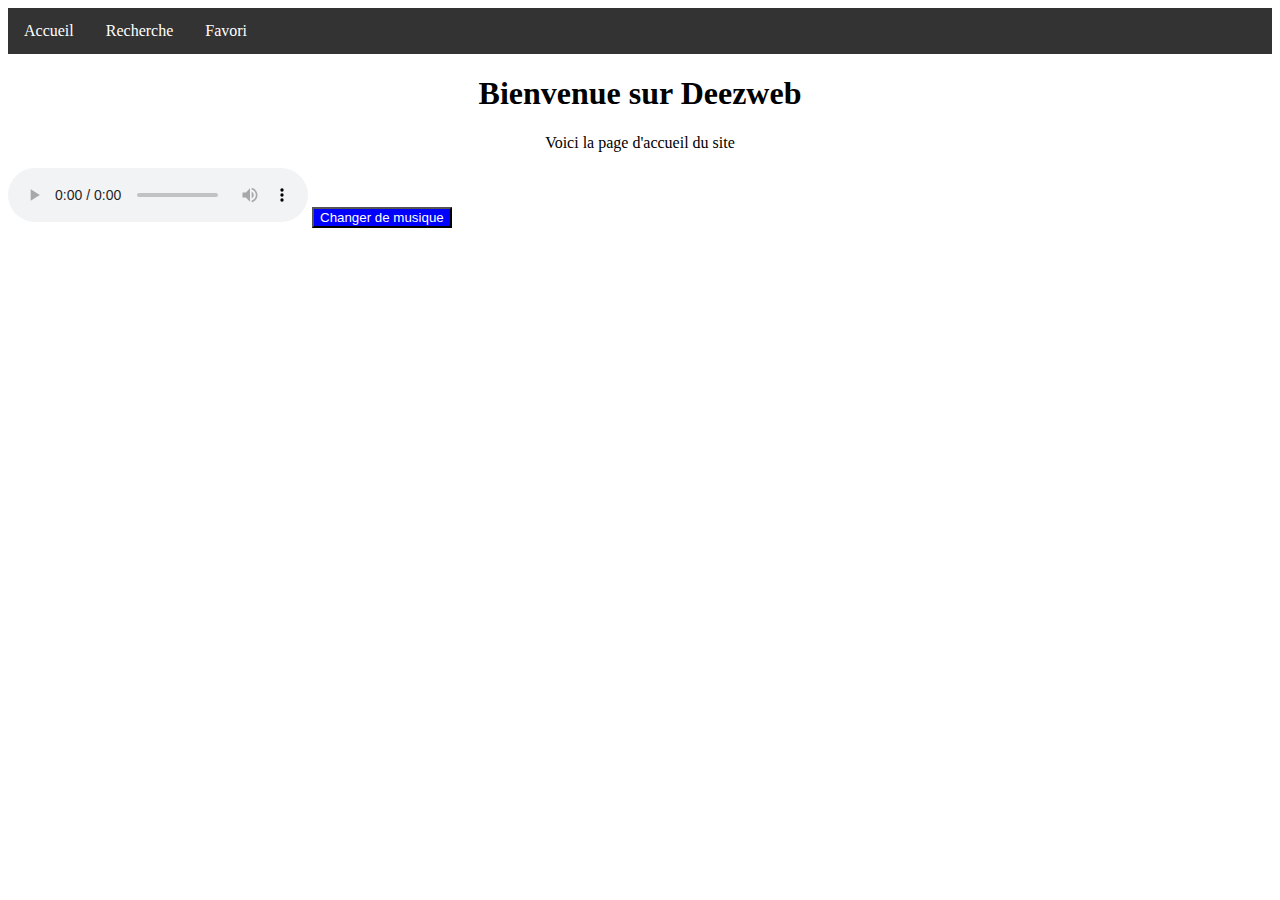
<file: index.html>
<!DOCTYPE html>
<html lang="fr">

<head>
    <meta charset="UTF-8">
    <meta name="viewport" content="width=device-width, initial-scale=1.0">
    <title>Projet Deezweb</title>
    <link rel="stylesheet" href="css/index.css">
</head>

<body>
    <header>
        <ul>
            <li><a class="active" href="index.html">Accueil</a></li>
            <li><a href="recherche.html">Recherche</a></li>
            <li><a href="favori.html">Favori</a></li>
        </ul>

    </header>
    <main>
        <section>
            <h1>Bienvenue sur Deezweb</h1>
            <p>Voici la page d'accueil du site</p>
        </section>
    </main>
    <footer>
        <audio controls>

        </audio>
        <button id="musique_aleatoire" onclick="randomMusic()">Changer de musique</button>
    </footer>
    
    <script src="js/fonction.js"></script>
</body>

</html>
</file>
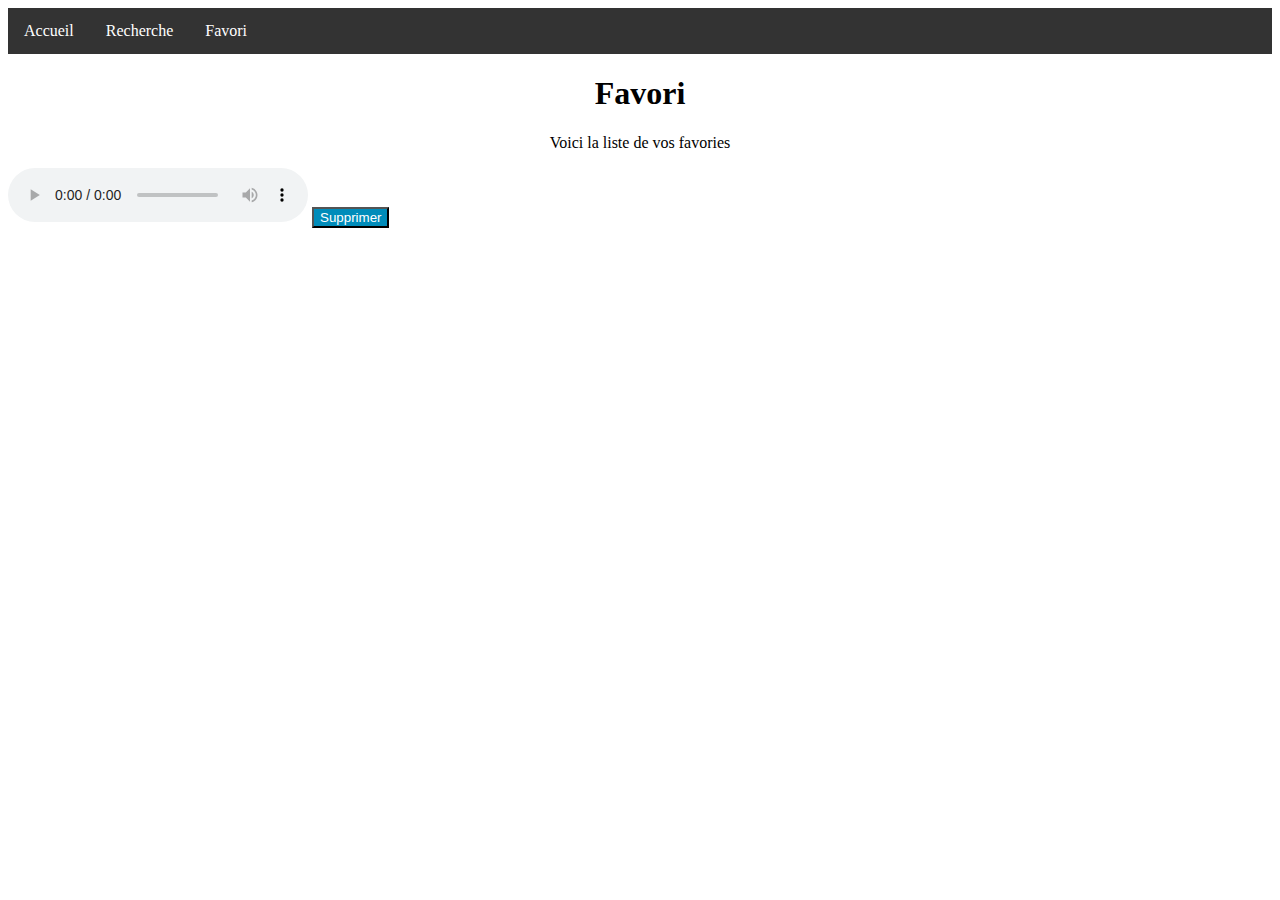
<file: favori.html>
<!DOCTYPE html>
<html lang="fr">
<head>
    <meta charset="UTF-8">
    <meta name="viewport" content="width=device-width, initial-scale=1.0">
    <title>Projet Deezweb</title>
    <link rel="stylesheet" href="css/favori.css">
</head>
<body>
    <header>
        <ul>
            <li><a  href="index.html">Accueil</a></li>
            <li><a href="recherche.html">Recherche</a></li>
            <li><a class="active" href="favori.html">Favori</a></li>
        </ul>

    </header>

    <main>
        <section>
            <h1>Favori</h1>
            <p>Voici la liste de vos favories</p>
        </section>
    </main>
    <footer>
        <audio controls>

        </audio>
        <button id="deletefavorite" onclick="favoritedelete()">Supprimer</button>
    </footer>
    
    <script src="js/fonction.js"></script>
</body>
</html>
</file>
<file: css/index.css>
ul {
    list-style-type: none;
    margin: 0;
    padding: 0;
    overflow: hidden;
    background-color: #333;
  }
  
  li {
    float: left;
  }
  
  li a {
    display: block;
    color: white;
    text-align: center;
    padding: 14px 16px;
    text-decoration: none;
  }
  
  
  li a:hover {
    background-color: #111;
  }

  h1 {
      text-align: center;
  }

  p {
      text-align: center;
  }

  #musique_aleatoire {
    background-color: blue;
    color:white;
  }
</file>
<file: css/favori.css>
ul {
    list-style-type: none;
    margin: 0;
    padding: 0;
    overflow: hidden;
    background-color: #333;
  }
  
  li {
    float: left;
  }
  
  li a {
    display: block;
    color: white;
    text-align: center;
    padding: 14px 16px;
    text-decoration: none;
  }
  
  /* Change the link color to #111 (black) on hover */
  li a:hover {
    background-color: #111;
  }

  h1 {
    text-align: center;
}

p {
    text-align: center;
}

#deletefavorite {
  background-color:#008CBA;
  color:white;
}
</file>
